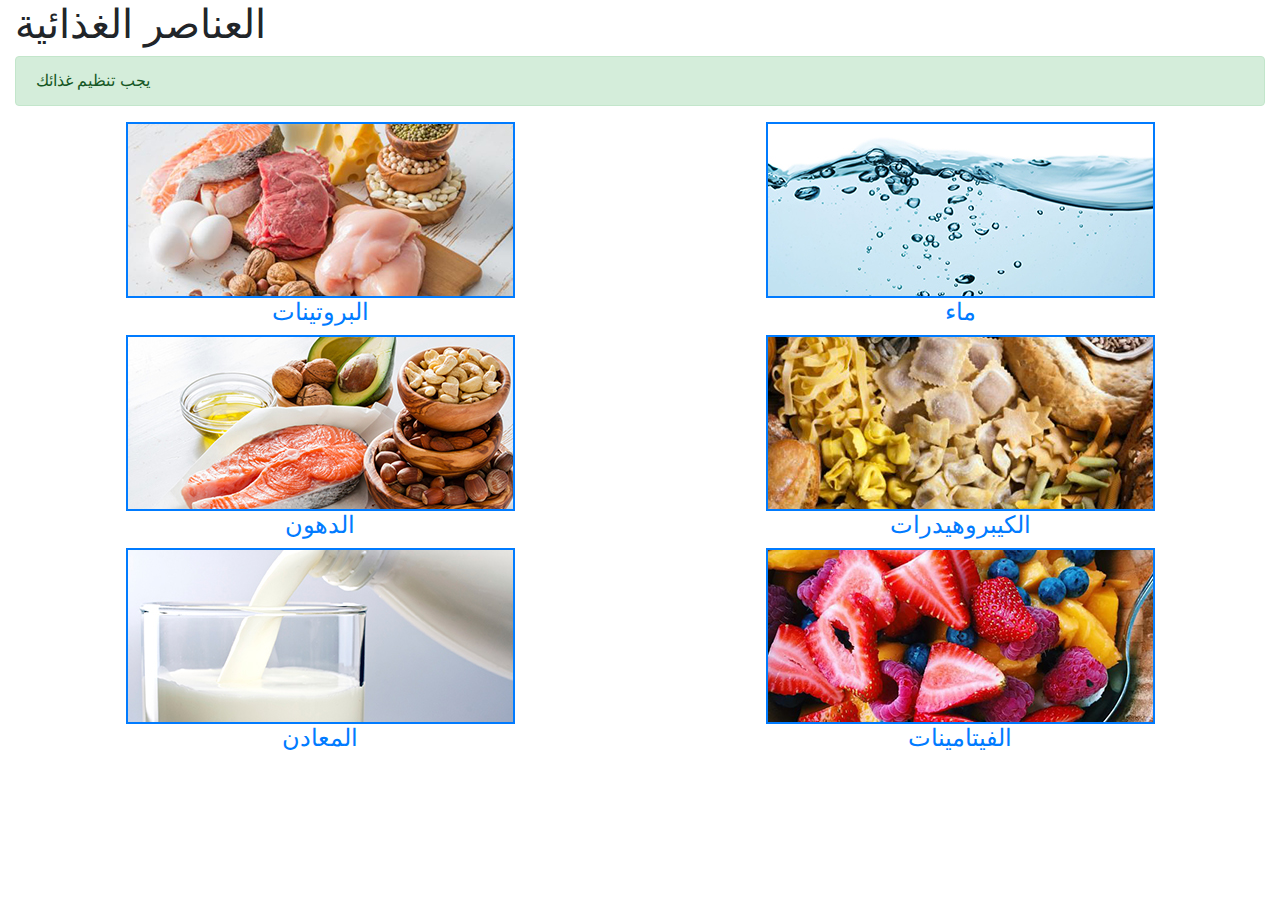
<file: index.html>
<!DOCTYPE html>
<html>
    <head>
        <title> العناصر الغذائية </title>
        <link rel="stylesheet" href="https://stackpath.bootstrapcdn.com/bootstrap/4.5.2/css/bootstrap.min.css" integrity="sha384-JcKb8q3iqJ61gNV9KGb8thSsNjpSL0n8PARn9HuZOnIxN0hoP+VmmDGMN5t9UJ0Z" crossorigin="anonymous">
        
        <script src="https://code.jquery.com/jquery-3.5.1.slim.min.js" integrity="sha384-DfXdz2htPH0lsSSs5nCTpuj/zy4C+OGpamoFVy38MVBnE+IbbVYUew+OrCXaRkfj" crossorigin="anonymous"></script>
    </head>
    <body style="direction: rtl;">
        <div class="container-fluid">
            <h1> العناصر الغذائية </h1>
        
            <div class="alert alert-success" role="alert">
            يجب تنظيم غذائك
            </div>
            <div class="row" align="center">
                <div class="col-xs-12 col-md-6">
                    <a href="water.html">  
                        <img src="Nutrients_images/images/water.jpg" style="border-style: solid; border-width: 2px;"> 
                        <h4>ماء</h4>
                    </a>
                </div>
                <div class="col-xs-12 col-md-6">
                    <a href="protein.html">
                        <img src="Nutrients_images/images/protein.jpg" style="border-style: solid; border-width: 2px;">
                        <h4>البروتينات</h4>
                    </a>
                </div>
            </div>
            <div class="row" align="center">
                <div class="col-xs-12 col-md-6">
                    <a href="carbohydrates.html">
                        <img src="Nutrients_images/images/carbohydrates.jpg" style="border-style: solid; border-width: 2px;">
                        <h4>الكيبروهيدرات</h4>
                    </a>
                </div>
                <div class="col-xs-12 col-md-6">
                    <a href="fat.html">
                        <img src="Nutrients_images/images/fat.jpg" style="border-style: solid; border-width: 2px;">
                        <h4>الدهون</h4>
                    </a>
                </div>
            </div>
            <div class="row" align="center">
                <div class="col-xs-12 col-md-6">
                    <a href="vitamins.html">
                        <img src="Nutrients_images/images/vitamins.jpg" style="border-style: solid; border-width: 2px;">
                        <h4>الفيتامينات</h4>
                    </a>
                </div>
                <div class="col-xs-12 col-md-6">
                    <a href="minerals.html">
                    <img src="Nutrients_images/images/minerals.jpg" style="border-style: solid; border-width: 2px;">
                    <h4>المعادن</h4>
                </a>
                </div>
            </div>
        </div>
    </body>
</html>
</file>
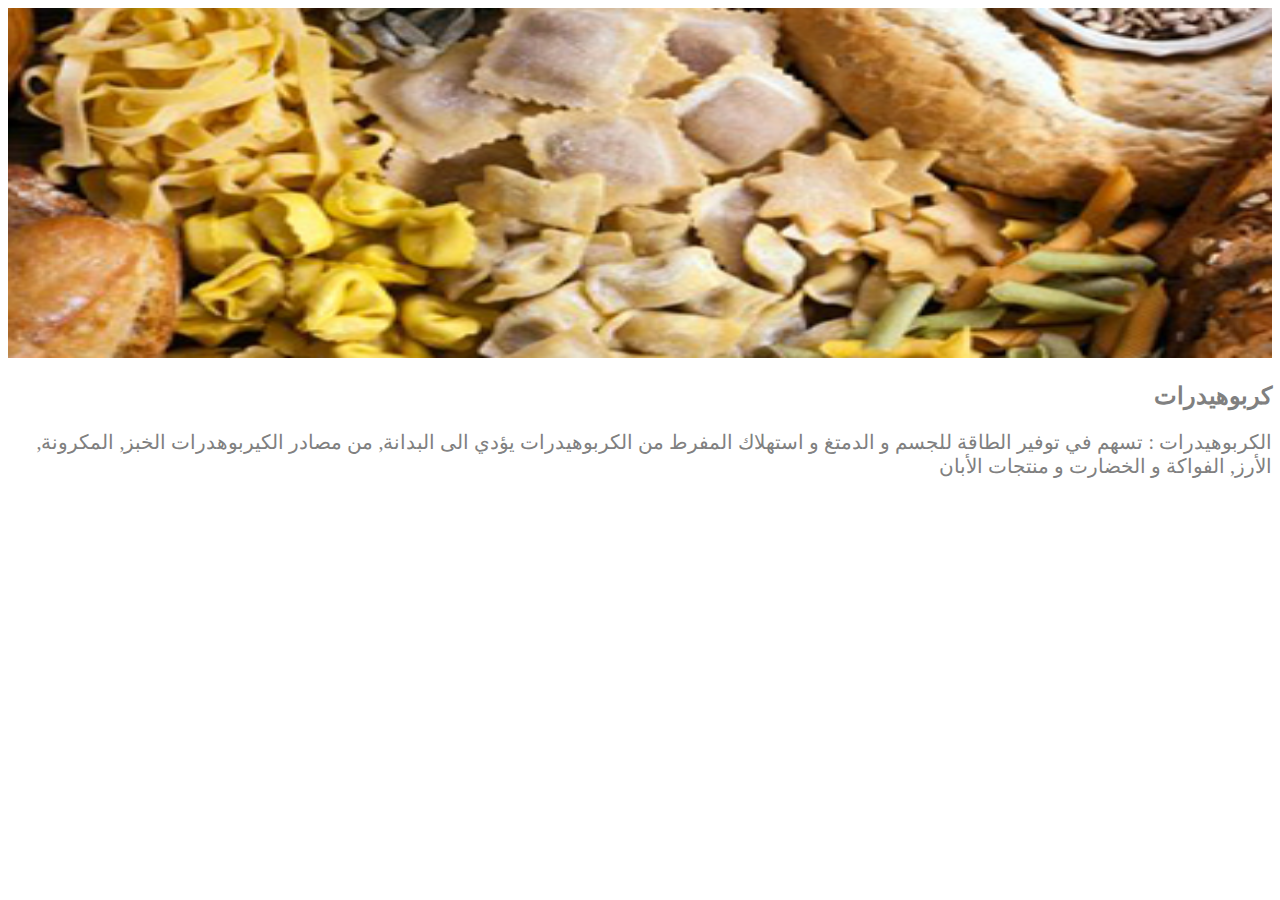
<file: carbohydrates.html>
<!DOCTYPE html>
<html>
    <head>
        <title> الكربوهيدرات </title>
        <link rel="stylesheet" href="style.css">
    </head>
    <body>
        <img src="Nutrients_images/images/carbohydrates.jpg" id="banner-img">
        <h2 class="gray-text"> كربوهيدرات </h2>
        <p class="gray-text subtitle-text-size">الكربوهيدرات : تسهم في توفير الطاقة للجسم و الدمتغ و استهلاك المفرط من الكربوهيدرات يؤدي الى البدانة, من مصادر الكيربوهدرات الخبز, المكرونة, الأرز, الفواكة و الخضارت و منتجات الأبان</p>
    </body>
</html>
</file>
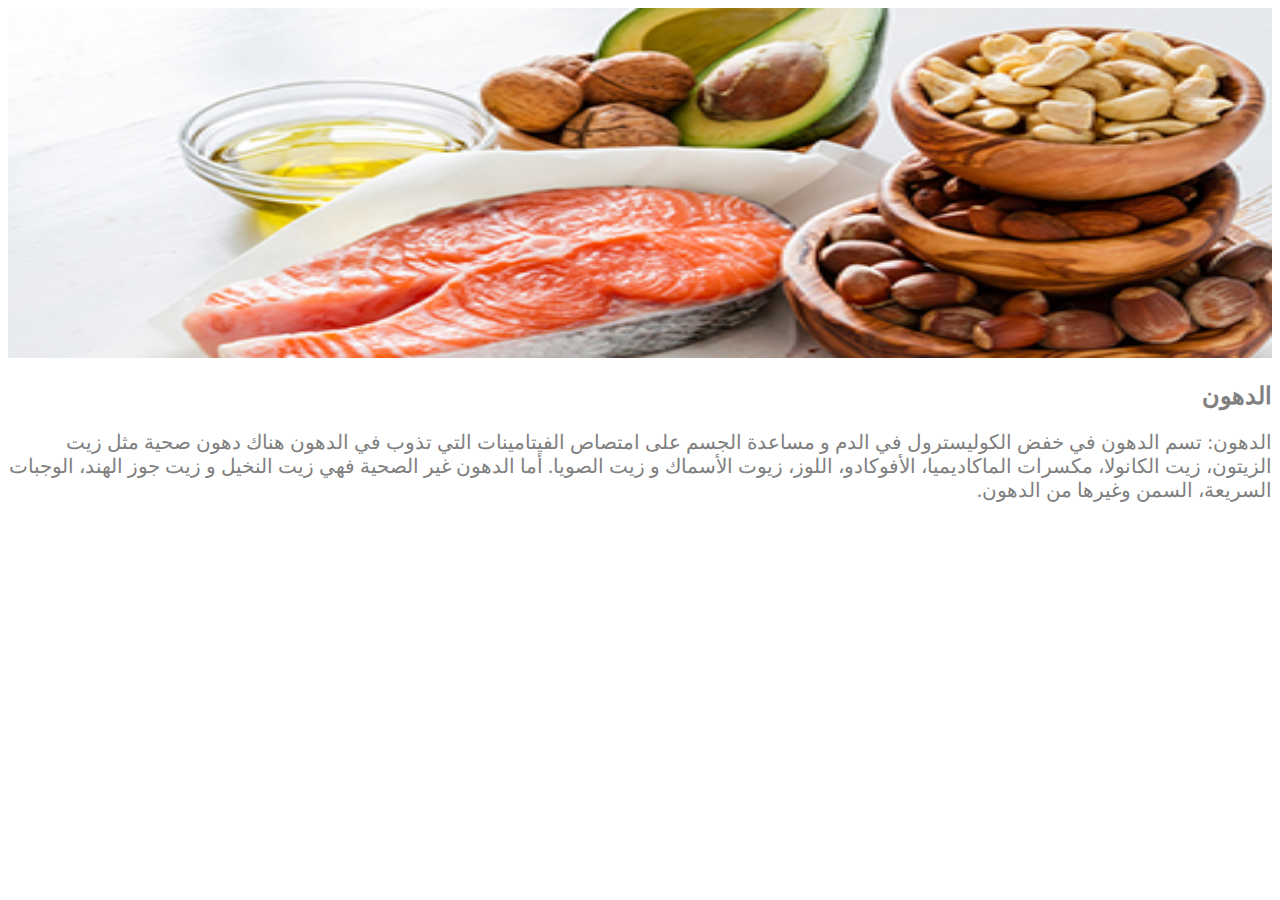
<file: fat.html>
<!DOCTYPE html>
<html>
    <head>
        <title> الدهون </title>
        <link rel="stylesheet" href="style.css">
    </head>
    <body>
        <img src="Nutrients_images/images/fat.jpg" id="banner-img">
        <h2 class="gray-text"> الدهون </h2>
        <p class="gray-text subtitle-text-size">
الدهون: تسم الدهون في خفض الكوليسترول في الدم و مساعدة الجسم على امتصاص الفيتامينات التي تذوب في الدهون
هناك دهون صحية مثل زيت الزيتون، زيت الكانولا، مكسرات الماكاديميا، الأفوكادو، اللوز، زيوت الأسماك و زيت الصويا.
أما الدهون غير الصحية فهي زيت النخيل و زيت جوز الهند، الوجبات السريعة، السمن وغيرها من الدهون.</p>
    </body>
</html>
</file>
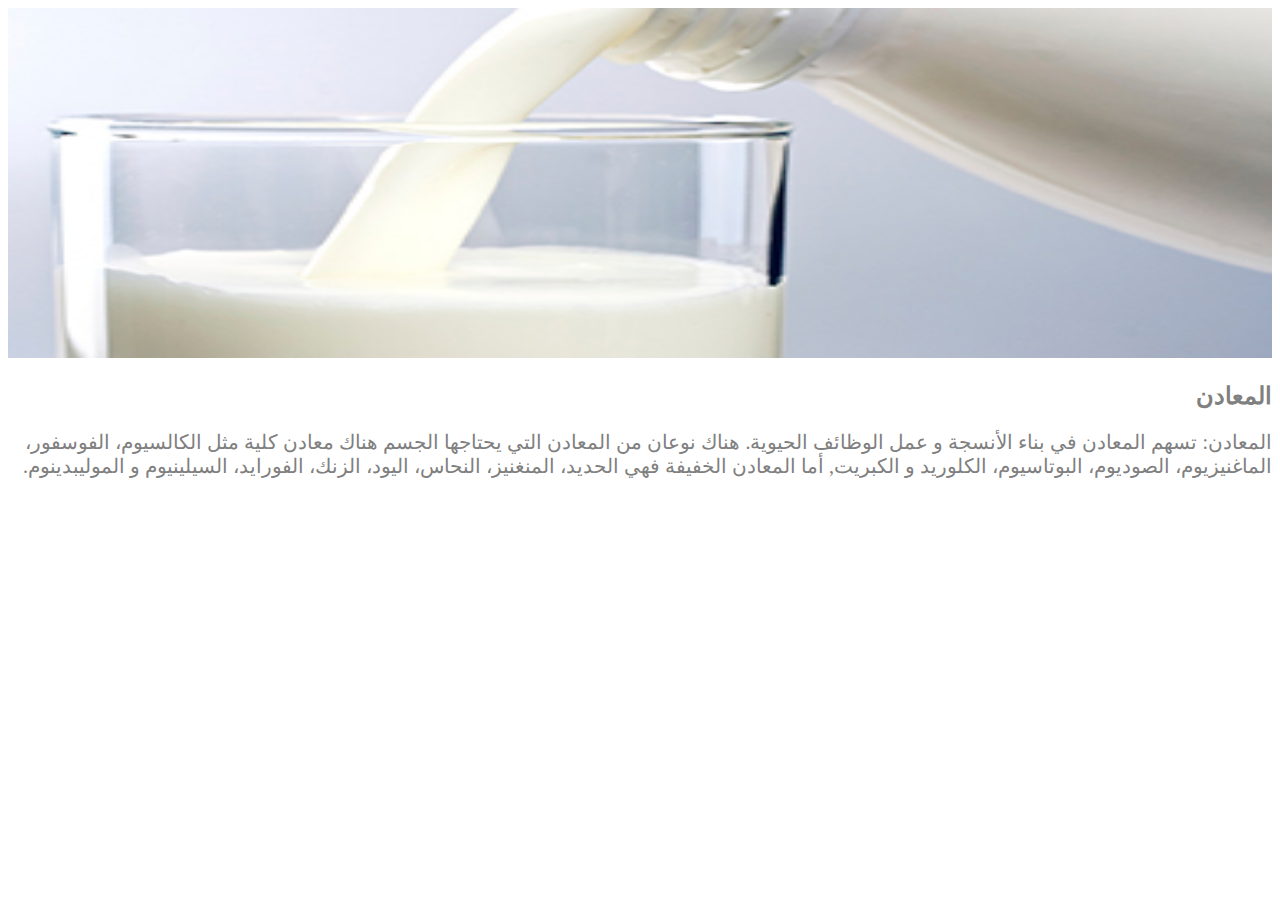
<file: minerals.html>
<!DOCTYPE html>
<html>
    <head>
        <title> المعادن </title>
        <link rel="stylesheet" href="style.css">
    </head>
    <body>
        <img src="Nutrients_images/images/minerals.jpg" id="banner-img">
        <h2 class="gray-text"> المعادن </h2>
        <p class="gray-text subtitle-text-size">
المعادن: تسهم المعادن في بناء الأنسجة و عمل الوظائف الحيوية. هناك نوعان من المعادن التي يحتاجها الجسم
هناك معادن كلية مثل الكالسيوم، الفوسفور، الماغنيزيوم، الصوديوم، البوتاسيوم، الكلوريد و الكبريت,
أما المعادن الخفيفة فهي الحديد، المنغنيز، النحاس، اليود، الزنك، الفورايد، السيلينيوم و الموليبدينوم.</p>
    </body>
</html>
</file>
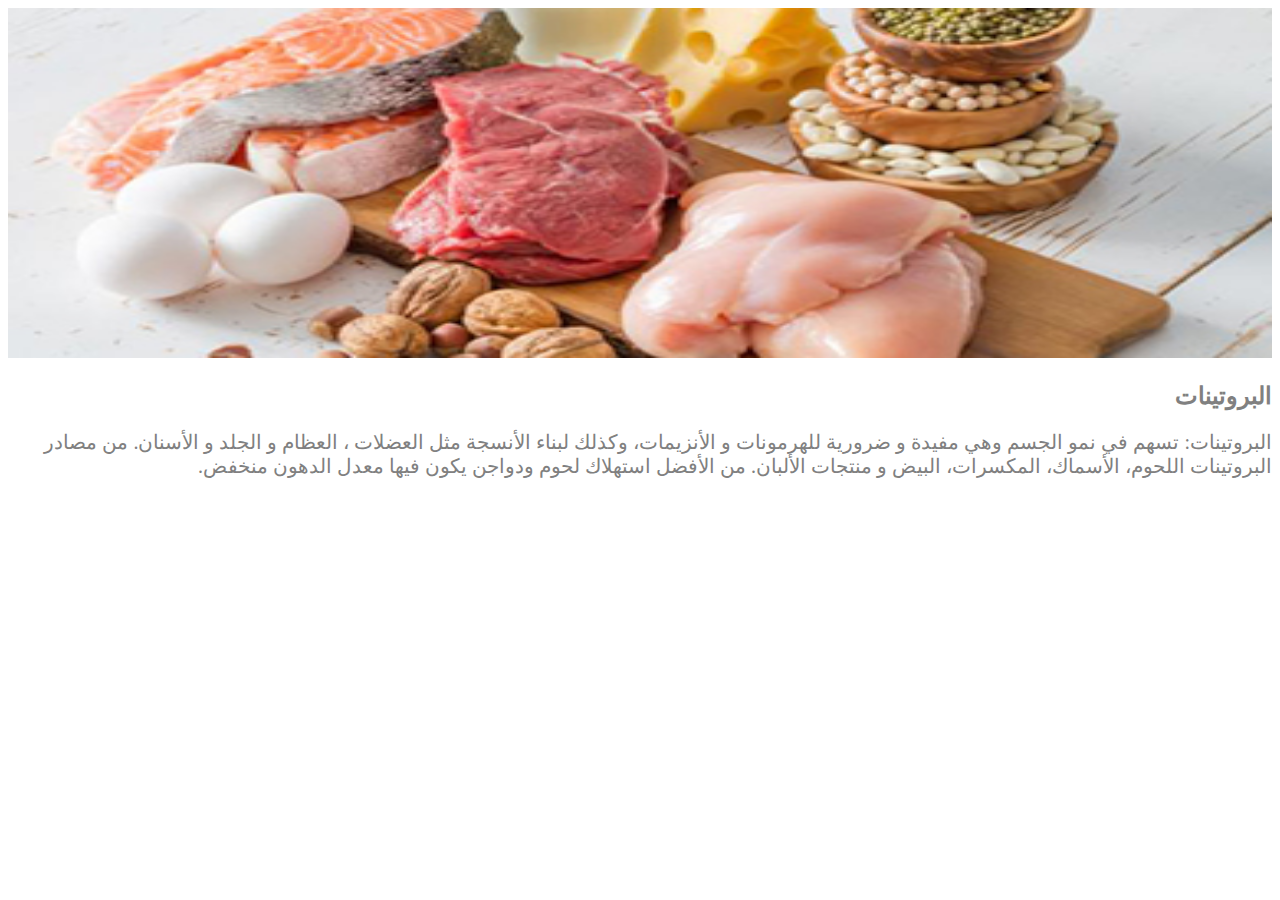
<file: protein.html>
<!DOCTYPE html>
<html>
    <head>
        <title> البروتينات </title>
        <link rel="stylesheet" href="style.css">
    </head>
    <body>
        <img src="Nutrients_images/images/protein.jpg" id="banner-img">
        <h2 class="gray-text"> البروتينات </h2>
        <p class="gray-text subtitle-text-size">
البروتينات: تسهم في نمو الجسم وهي مفيدة و ضرورية للهرمونات و الأنزيمات، وكذلك لبناء الأنسجة مثل العضلات ،
العظام و الجلد و الأسنان.  من مصادر البروتينات اللحوم، الأسماك، المكسرات، البيض و منتجات الألبان.
من الأفضل استهلاك لحوم ودواجن يكون فيها معدل الدهون منخفض.</p>
    </body>
</html>
</file>
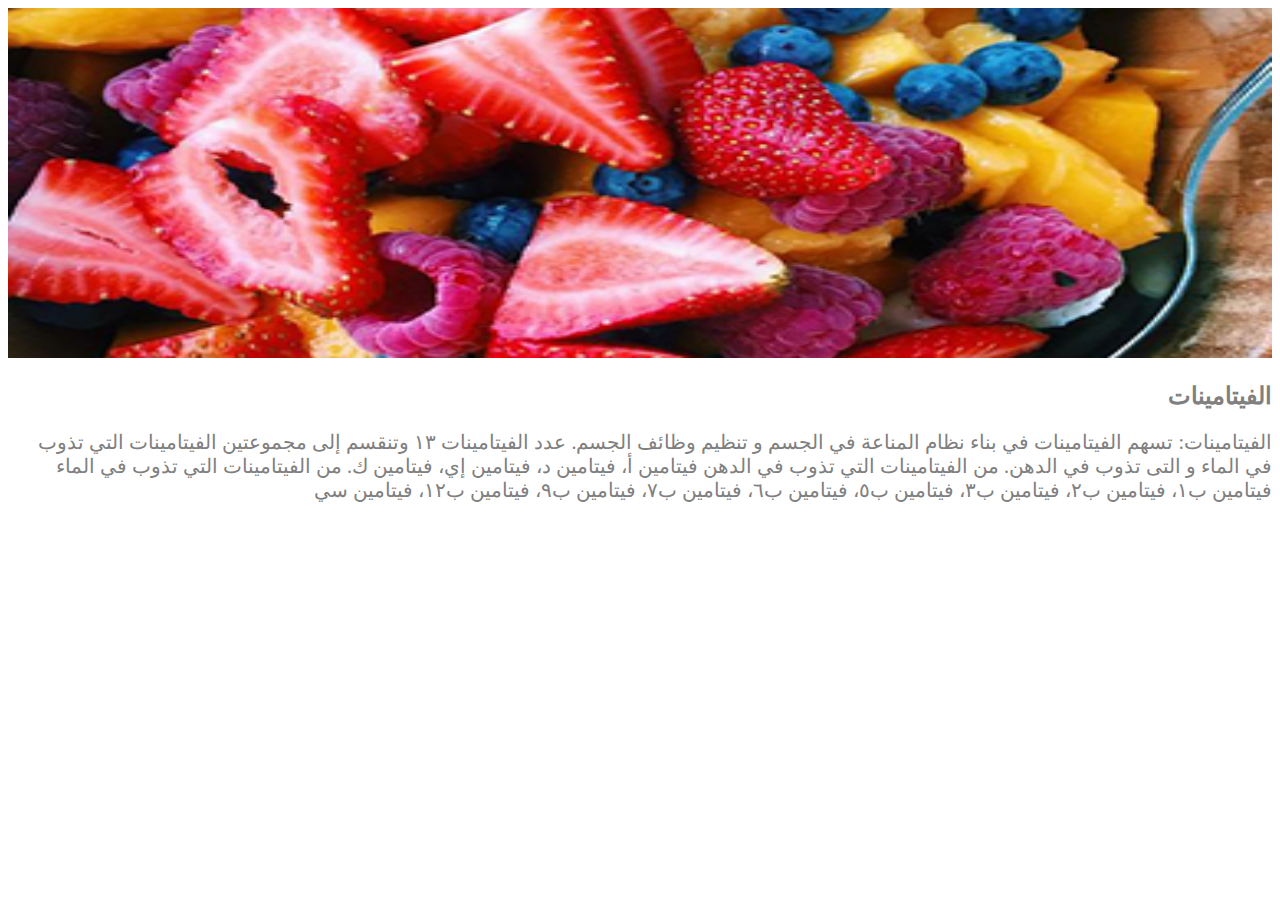
<file: vitamins.html>
<!DOCTYPE html>
<html>
    <head>
        <title> الفيتامينات </title>
        <link rel="stylesheet" href="style.css">
    </head>
    <body>
        <img src="Nutrients_images/images/vitamins.jpg" id="banner-img">
        <h2 class="gray-text"> الفيتامينات </h2>
        <p class="gray-text subtitle-text-size">
الفيتامينات: تسهم الفيتامينات في بناء نظام المناعة في الجسم و تنظيم وظائف الجسم.
عدد الفيتامينات ١٣ وتنقسم إلى مجموعتين الفيتامينات التي تذوب في الماء و التى تذوب في الدهن.
من الفيتامينات التي تذوب في الدهن فيتامين أ، فيتامين د،  فيتامين إي، فيتامين ك.
من الفيتامينات التي تذوب في الماء فيتامين ب١، فيتامين ب٢، فيتامين ب٣، فيتامين ب٥،
فيتامين ب٦، فيتامين ب٧، فيتامين ب٩، فيتامين ب١٢، فيتامين سي</p>
    </body>
</html>
</file>
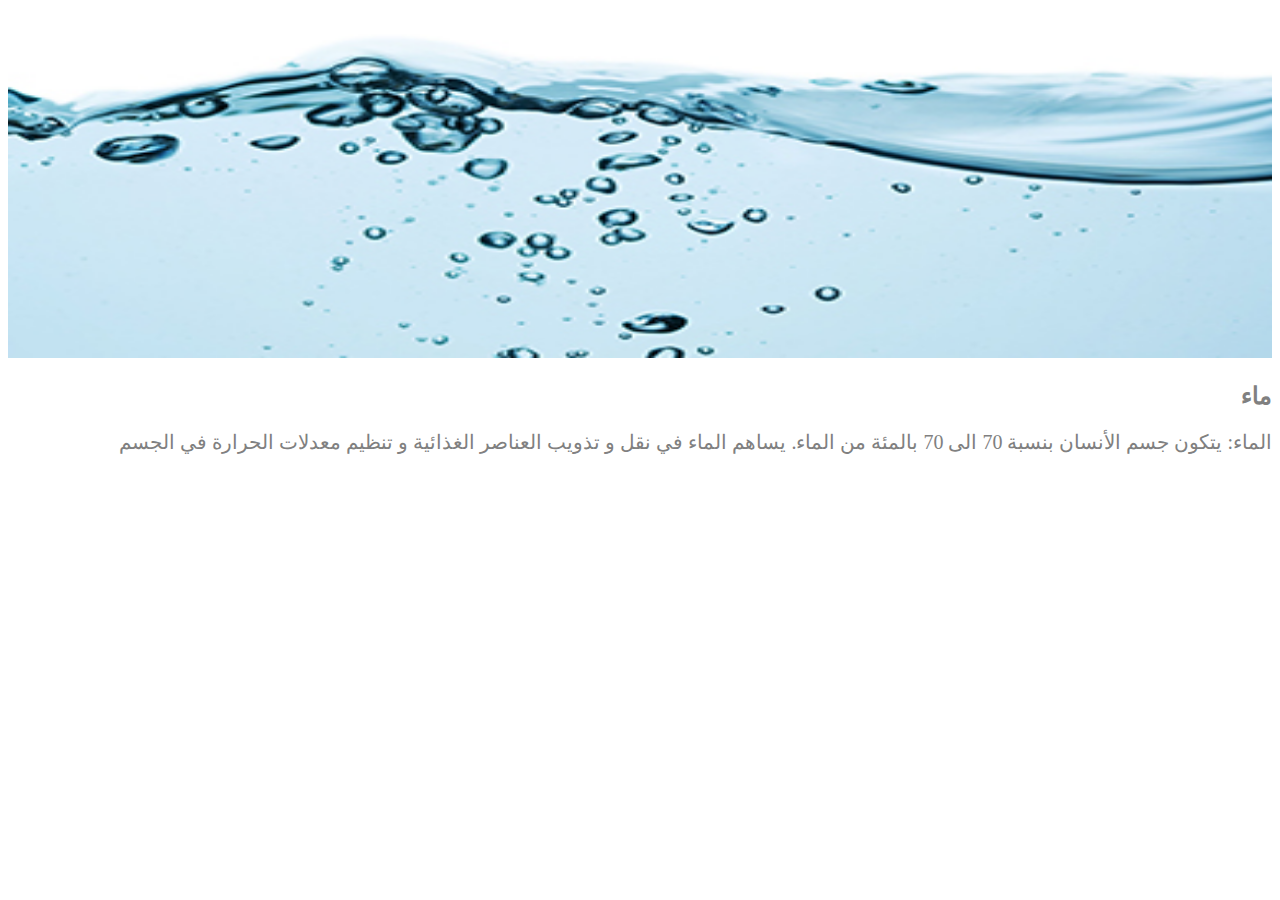
<file: water.html>
<!DOCTYPE html>
<html>
    <head>
        <title> ماء </title>
        <link rel="stylesheet" href="style.css">
    </head>
    <body>
        <img src="Nutrients_images/images/water.jpg" id="banner-img">
        <h2 class="gray-text"> ماء</h2>
        <p class="gray-text subtitle-text-size">الماء: يتكون جسم الأنسان بنسبة 70 الى 70 بالمئة من الماء. يساهم الماء في نقل و تذويب العناصر الغذائية و تنظيم معدلات الحرارة في الجسم</p>
    </body>
</html>
</file>
<file: style.css>
body {
    direction: rtl;
}

#banner-img {
    width: 100%; max-height: 350px;
}
.gray-text {
    color: gray;
}
.subtitle-text-size {
    font-size: 20px;
}




/////*** <link rel="stylesheet" href="style.css"> ***/////
</file>
